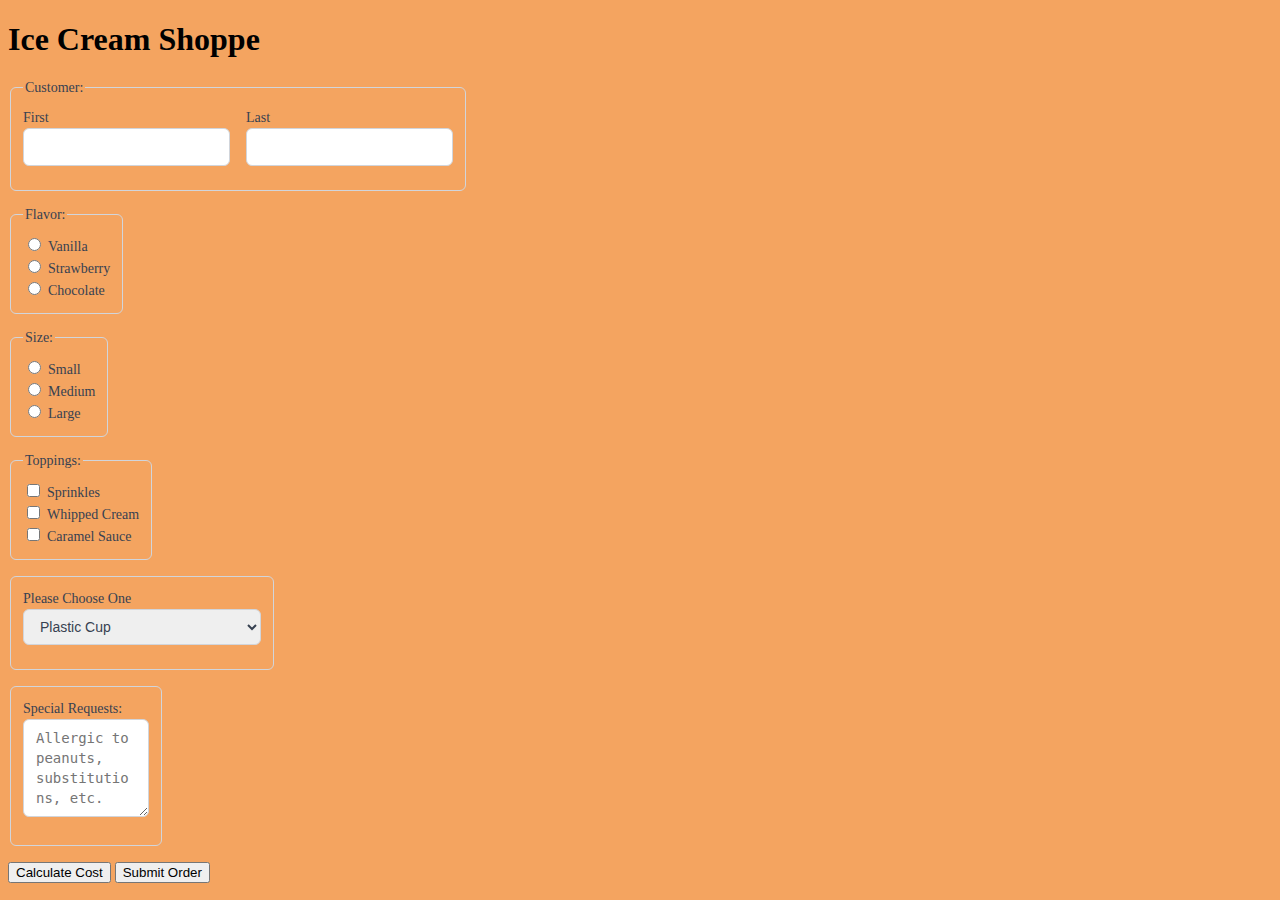
<file: index.html>
<!DOCTYPE html>
<html lang="en">
<head>
    <meta charset="UTF-8">
    <title>Ice Cream Shoppe</title>
    <link href="style.css" rel="stylesheet" type="text/css" />
</head>
<body>
<div class="container">
    <div class="content">
        <h1>Ice Cream Shoppe</h1>
        <form>
            <fieldset>
                <legend>Customer:</legend>
            <div class="row">
                <div>
                <label for="firstname">First</label>
                <input id="firstname" name="first_name" type="text">
                </div>
                <div>
                    <label for="lastname">Last</label>
                <input id="lastname" name="last_name" type="text">
                </div>
                </div>
            </fieldset>
            <fieldset>
                <legend>Flavor:</legend>
               <div>
                <input type="radio" id="vanilla" name="icecream">
                <label for="vanilla">Vanilla</label>
                </div>
                <div>
                <input type="radio" id="strawberry" name="icecream">
                <label for="strawberry">Strawberry</label>
                </div>
                <div>
                <input type="radio" id="chocolate" name="icecream">
                <label for="chocolate">Chocolate</label>
                </div>
                </fieldset>
            <fieldset>
                <legend>Size:</legend>
                <div>
                    <input type="radio" id="small" name="size">
                    <label for="small">Small</label>
                </div>
            <div>
                <input type="radio" id="medium" name="size">
                <label for="medium">Medium</label>
            </div>
            <div>
                <input type="radio" id="large" name="size">
                <label for="large">Large</label>
            </div>
            </fieldset>
            <fieldset>
                <legend>Toppings:</legend>
            <div>
                <input type="checkbox" id="sprinkles" name="sprinkles" value="sprinkles">
                <label for="sprinkles">Sprinkles</label>
            </div>
            <div>
                <input type="checkbox" id="whippedCream" name="whippedCream" value="whippedCream">
                <label for="whippedCream">Whipped Cream</label>
            </div>
            <div>
                <input type="checkbox" id="caramel" name="caramel" value="caramel">
                <label for="caramel">Caramel Sauce</label>
            </div>
            </fieldset>
            <fieldset>
            <div>
                <label for="container">Please Choose One</label>
                <select name="container" id="container">
                    <option value="cup">Plastic Cup</option>
                    <option value="sugar">Sugar Cone</option>
                    <option value="waffle">Waffle Cone</option>
                    <option value="dippedWaffle">Chocolate Dipped Waffle Cone</option>
                </select>
            </div>
            </fieldset>
            <fieldset>
                <label for="SpecialRequests">Special Requests:</label>
                <textarea id="SpecialRequests" name="Special Requests" rows="4" cols="10" placeholder="Allergic to peanuts, substitutions, etc."></textarea>
            </fieldset>
            <button type="button" onclick="alert('Free today for our Grand Opening!')">Calculate Cost</button>
            <button type="submit">Submit Order</button>
        </form>
    </div>
</div>
</body>
</html>
</file>
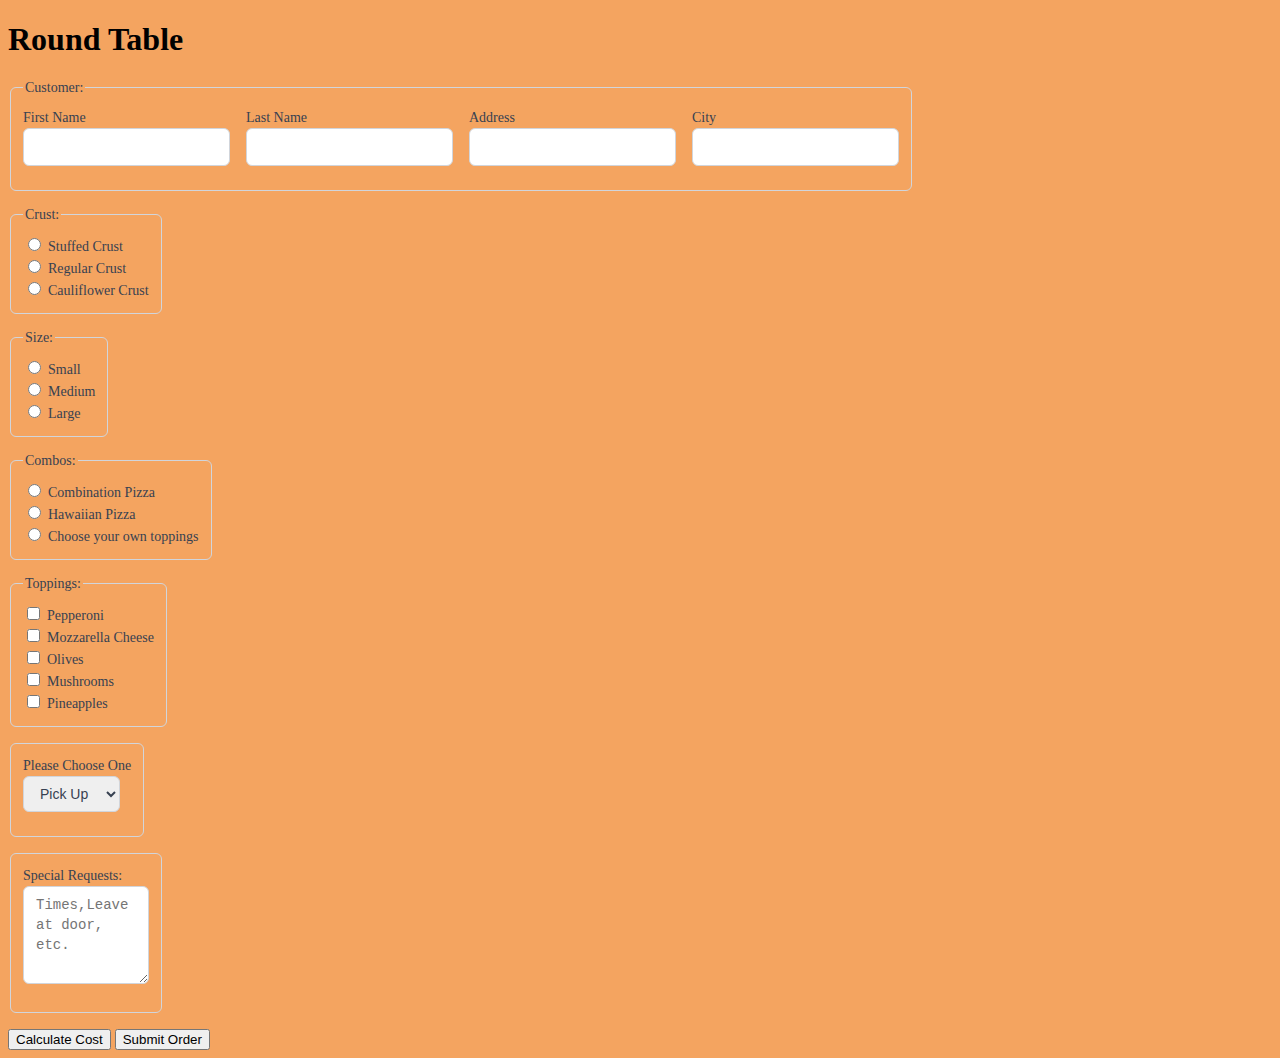
<file: pizzaria.html>
<!DOCTYPE html>
<html lang="en">
<head>
    <meta charset="UTF-8">
    <title>Pizzeria</title>
    <link href="style.css" rel="stylesheet" type="text/css" />
</head>
<body>
<div class="container">
    <div class="content">
        <h1>Round Table</h1>
        <form>
            <fieldset>
                <legend>Customer:</legend>
                <div class="row">
                    <div>
                        <label for="firstname">First Name</label>
                        <input id="firstname" name="first_name" type="text">
                    </div>
                    <div>
                        <label for="lastname">Last Name</label>
                        <input id="lastname" name="last_name" type="text">
                    </div>
                    <div>
                        <label for="address">Address</label>
                        <input id="address" name="address" type="text">
                    </div>

                <div>
                    <label for="city">City</label>
                    <input id="city" name="city" type="text">
                </div>
                </div>
            </fieldset>
            <fieldset>
                <legend>Crust:</legend>
                <div>
                    <input type="radio" id="stuffed" name="crust">
                    <label for="stuffed">Stuffed Crust</label>
                </div>
                <div>
                    <input type="radio" id="regular" name="crust">
                    <label for="regular">Regular Crust</label>
                </div>
                <div>
                    <input type="radio" id="cauliflower" name="crust">
                    <label for="cauliflower">Cauliflower Crust</label>
                </div>
            </fieldset>
            <fieldset>
                <legend>Size:</legend>
                <div>
                    <input type="radio" id="small" name="size">
                    <label for="small">Small</label>
                </div>
                <div>
                    <input type="radio" id="medium" name="size">
                    <label for="medium">Medium</label>
                </div>
                <div>
                    <input type="radio" id="large" name="size">
                    <label for="large">Large</label>
                </div>
            </fieldset>
            <fieldset>
                <legend>Combos:</legend>
                <div>
                    <input type="radio" id="combination" name="Combos">
                    <label for="combination">Combination Pizza</label>
                </div>
                <div>
                    <input type="radio" id="hawaiian" name="Combos">
                    <label for="hawaiian">Hawaiian Pizza</label>
                </div>
                <div>
                    <input type="radio" id="makeOwn" name="Combos">
                    <label for="makeOwn">Choose your own toppings</label>
                </div>
            </fieldset>
            <fieldset>
                <legend>Toppings:</legend>
                <div>
                    <input type="checkbox" id="pepperoni" name="pepperoni" value="pepperoni">
                    <label for="pepperoni">Pepperoni</label>
                </div>
                <div>
                    <input type="checkbox" id="cheese" name="cheese" value="cheese">
                    <label for="cheese">Mozzarella Cheese</label>
                </div>
                <div>
                    <input type="checkbox" id="olives" name="olives" value="olives">
                    <label for="olives">Olives</label>
                </div>
                <div>
                    <input type="checkbox" id="mushrooms" name="mushrooms" value="mushrooms">
                    <label for="mushrooms">Mushrooms</label>
                </div>
                <div>
                    <input type="checkbox" id="pineapples" name="pineapples" value="olives">
                    <label for="pineapples">Pineapples</label>
                </div>
            </fieldset>
            <fieldset>
                <div>
                    <label for="receive">Please Choose One</label>
                    <select name="receive" id="receive">
                        <option value="pickUp">Pick Up</option>
                        <option value="delivery">Delivery</option>
                    </select>
                </div>
            </fieldset>
            <fieldset>
                <label for="SpecialRequests">Special Requests:</label>
                <textarea id="SpecialRequests" name="Special Requests" rows="4" cols="10" placeholder="Times,Leave at door, etc."></textarea>
            </fieldset>
            <button type="button" onclick="alert('Free for the next hour!')">Calculate Cost</button>
            <button type="submit" onclick="alert('Thank you for ordering a pizza!')">Submit Order</button>
        </form>
    </div>
</div>
</body>
</html>
</file>
<file: style.css>
*{
    box-sizing: border-box;
}
body{
    background: sandybrown;
}

label {
    display: block;
    line-height: 1.25rem;
    font-weight: 500;
    font-size: 14px;
    color: #374151;
}

input[type="text"], textarea, select{
    font-size: .875rem;
    line-height: 1.25rem;
    border: 1px solid #d1d5db;
    border-radius: 6px;
    padding: 8px 12px;
    margin-bottom: 12px;
    color: #374151;
}
fieldset{
    border: 1px solid #d1d5db;
    border-radius: 6px;
    width: fit-content;
    margin-bottom: 16px;
    padding: 12px;
}


fieldset legend{
    font-size: 14px;
    color: #374151;
}

input[type="checkbox"]{
    display: inline-block;
}

input[type="checkbox"] ~ label, input[type="radio"] ~ label {
    display: inline;
}

section{
    margin-bottom: 16px;
}

section header{
    margin-bottom: 8px;
}

.row {
    display: flex;
    gap: 16px;
}


.container{
    max-width: 1300px;
    margin: 0 auto;
}
</file>
